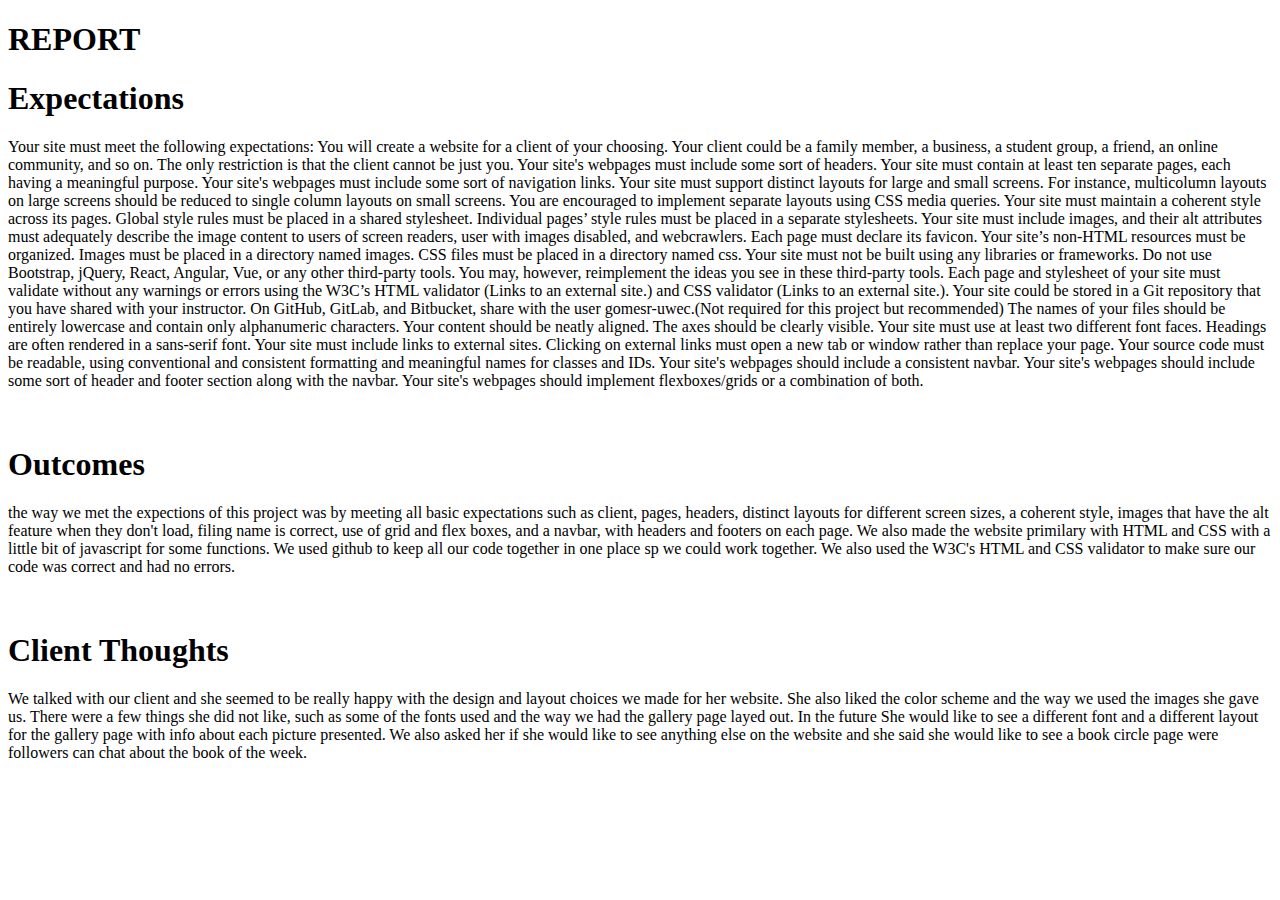
<file: CS268Website-CS268_Database_New_Site/report.html>
<!DOCTYPE html>
<html lang="en">
<head>
    <meta charset="UTF-8">
    <meta http-equiv="X-UA-Compatible" content="IE=edge">
    <meta name="viewport" content="width=device-width, initial-scale=1.0">
    <title>Document</title>
</head>
<body>
    <h1> REPORT</h1>
    <p>
       <h1>Expectations</h1>
Your site must meet the following expectations:

You will create a website for a client of your choosing. Your client could be a family member, a business, a student group, a friend, an online community, and so on. The only restriction is that the client cannot be just you.
Your site's webpages must include some sort of headers.
Your site must contain at least ten separate pages, each having a meaningful purpose. 
Your site's webpages must include some sort of navigation links.
Your site must support distinct layouts for large and small screens. For instance, multicolumn layouts on large screens should be reduced to single column layouts on small screens. You are encouraged to implement separate layouts using CSS media queries.
Your site must maintain a coherent style across its pages. Global style rules must be placed in a shared stylesheet. Individual pages’ style rules must be placed in a separate stylesheets.
Your site must include images, and their alt attributes must adequately describe the image content to users of screen readers, user with images disabled, and webcrawlers.
Each page must declare its favicon.
Your site’s non-HTML resources must be organized. Images must be placed in a directory named images. CSS files must be placed in a directory named css. 
Your site must not be built using any libraries or frameworks. Do not use Bootstrap, jQuery, React, Angular, Vue, or any other third-party tools. You may, however, reimplement the ideas you see in these third-party tools.
Each page and stylesheet of your site must validate without any warnings or errors using the W3C’s HTML validator (Links to an external site.) and CSS validator (Links to an external site.).
Your site could be stored in a Git repository that you have shared with your instructor. On GitHub, GitLab, and Bitbucket, share with the user gomesr-uwec.(Not required for this project but recommended)
The names of your files should be entirely lowercase and contain only alphanumeric characters.
Your content should be neatly aligned. The axes should be clearly visible.
Your site must use at least two different font faces. Headings are often rendered in a sans-serif font.
Your site must include links to external sites. Clicking on external links must open a new tab or window rather than replace your page.
Your source code must be readable, using conventional and consistent formatting and meaningful names for classes and IDs.
Your site's webpages should include a consistent navbar. 
Your site's webpages should include some sort of header and footer section along with the navbar. 
Your site's webpages should implement flexboxes/grids or a combination of both.  
    </p>
    <br>

    <p> 
        <h1>Outcomes</h1>
        the way we met the expections of this project was by meeting all basic expectations such as client,
        pages, headers, distinct layouts for different screen sizes, a coherent style, images that have the alt
        feature when they don't load, filing name is correct, use of grid and flex boxes, and a navbar, with headers and footers on each page. 

        We also made the website primilary with HTML and CSS with a little bit of javascript for some functions.

        We used github to keep all our code together in one place sp we could work together.

        We also used the W3C's HTML and CSS validator to make sure our code was correct and had no errors.
    </p>

    <br>

    <p>
        <h1>Client Thoughts</h1>
        We talked with our client and she seemed to be really happy with the design and layout choices we made
        for her website. She also liked the color scheme and the way we used the images she gave us. There were a few 
        things she did not like, such as some of the fonts used and the way we had the gallery page layed out. In the future
        She would like to see a different font and a different layout for the gallery page with info about each picture
        presented. 

        We also asked her if she would like to see anything else on the website and she said she would like to see a 
        book circle page were followers can chat about the book of the week. 
    </p>
</body>
</html>
</file>
